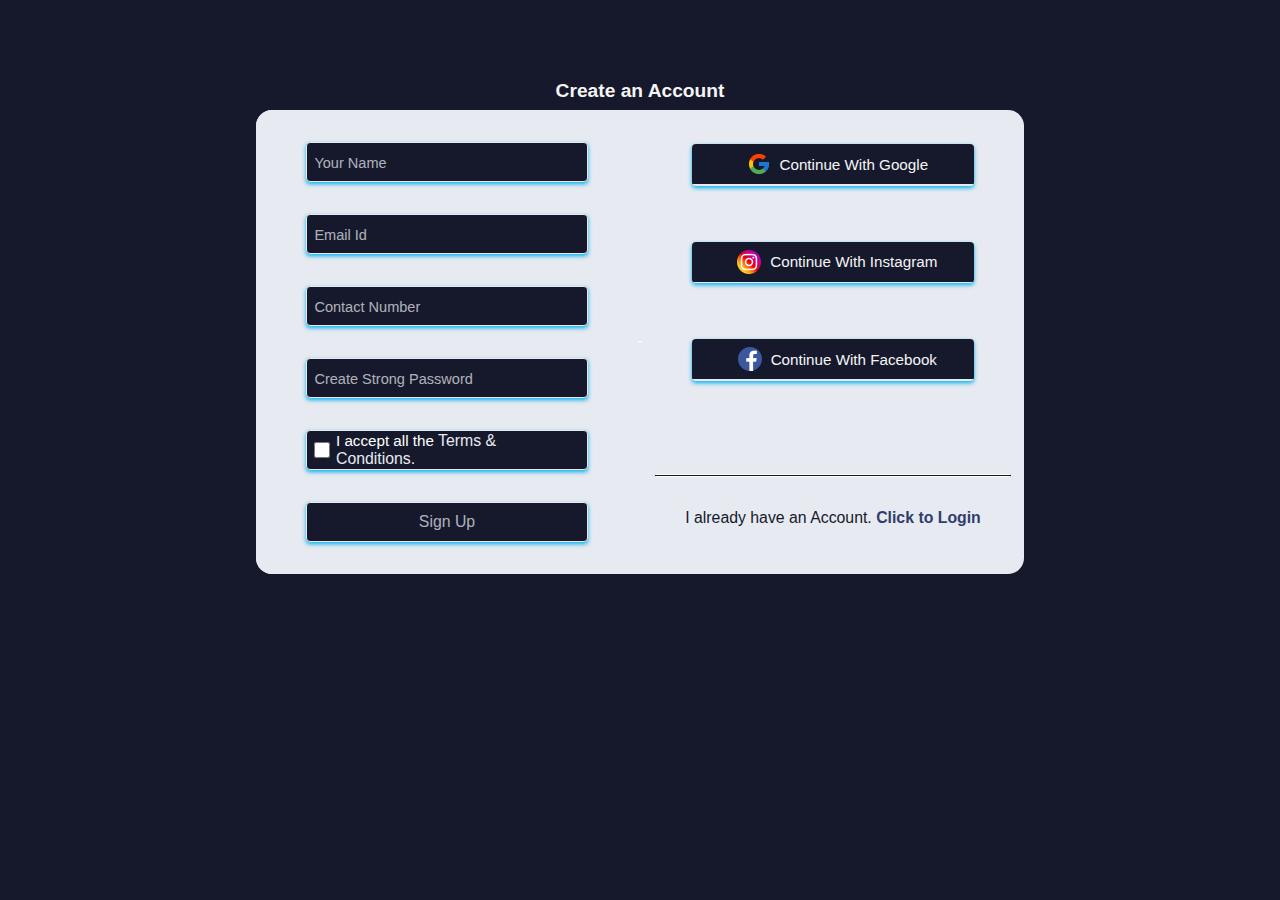
<file: createaccount.html>
<!DOCTYPE html>
<html lang="en">
<head>
    <meta charset="UTF-8">
    <meta http-equiv="X-UA-Compatible" content="IE=edge">
    <meta name="viewport" content="width=device-width, initial-scale=1.0">
    <title>Create A New Account</title>
    <link rel="stylesheet" href="createaccount.css">
</head>
<body>
    <div class="container">
        <div class="big-box">
            <h3>Create an Account</h3>
            <div class="wrapper">
                <div class="left-box">
                    <form action="userInterface.html">
                        <input type="text" placeholder="Your Name" required autocapitalize="words">
                        <input type="email" placeholder="Email Id" required>
                        <input type="tel" placeholder="Contact Number" required>
                        <input type="password" placeholder="Create Strong Password" required>
                        <div class="input">
                            <input class="checkbox" type="checkbox" id="terms" required>
                            <label class="checkbox" for="terms">I accept all the <a href="">Terms & Conditions.</a></label>
                        </div>
                        <button type="submit">Sign Up <span>&#X2192</span></button>
                    </form>
                </div>
                <hr class="hr">
                <div class="right-box">
                    <div class="right-box-up">
                        <div class="card">
                            <a href=""><p><img src="google.png" alt="">Continue With Google</p></a>
                        </div>
                        <div class="card">
                            <a href=""><p><img src="instagram.png" alt="">Continue With Instagram</p></a>
                        </div>
                        <div class="card">
                            <a href=""><p><img src="facebook.png" alt="">Continue With Facebook</p></a>
                        </div>
                    </div>
                    <hr class="hr">
                    <div class="right-box-down">
                        <p>I already have an Account.<a href=""> Click to Login</a></p>
                    </div>
                </div>
            </div>
        </div>
    </div>
</body>
</html>
</file>
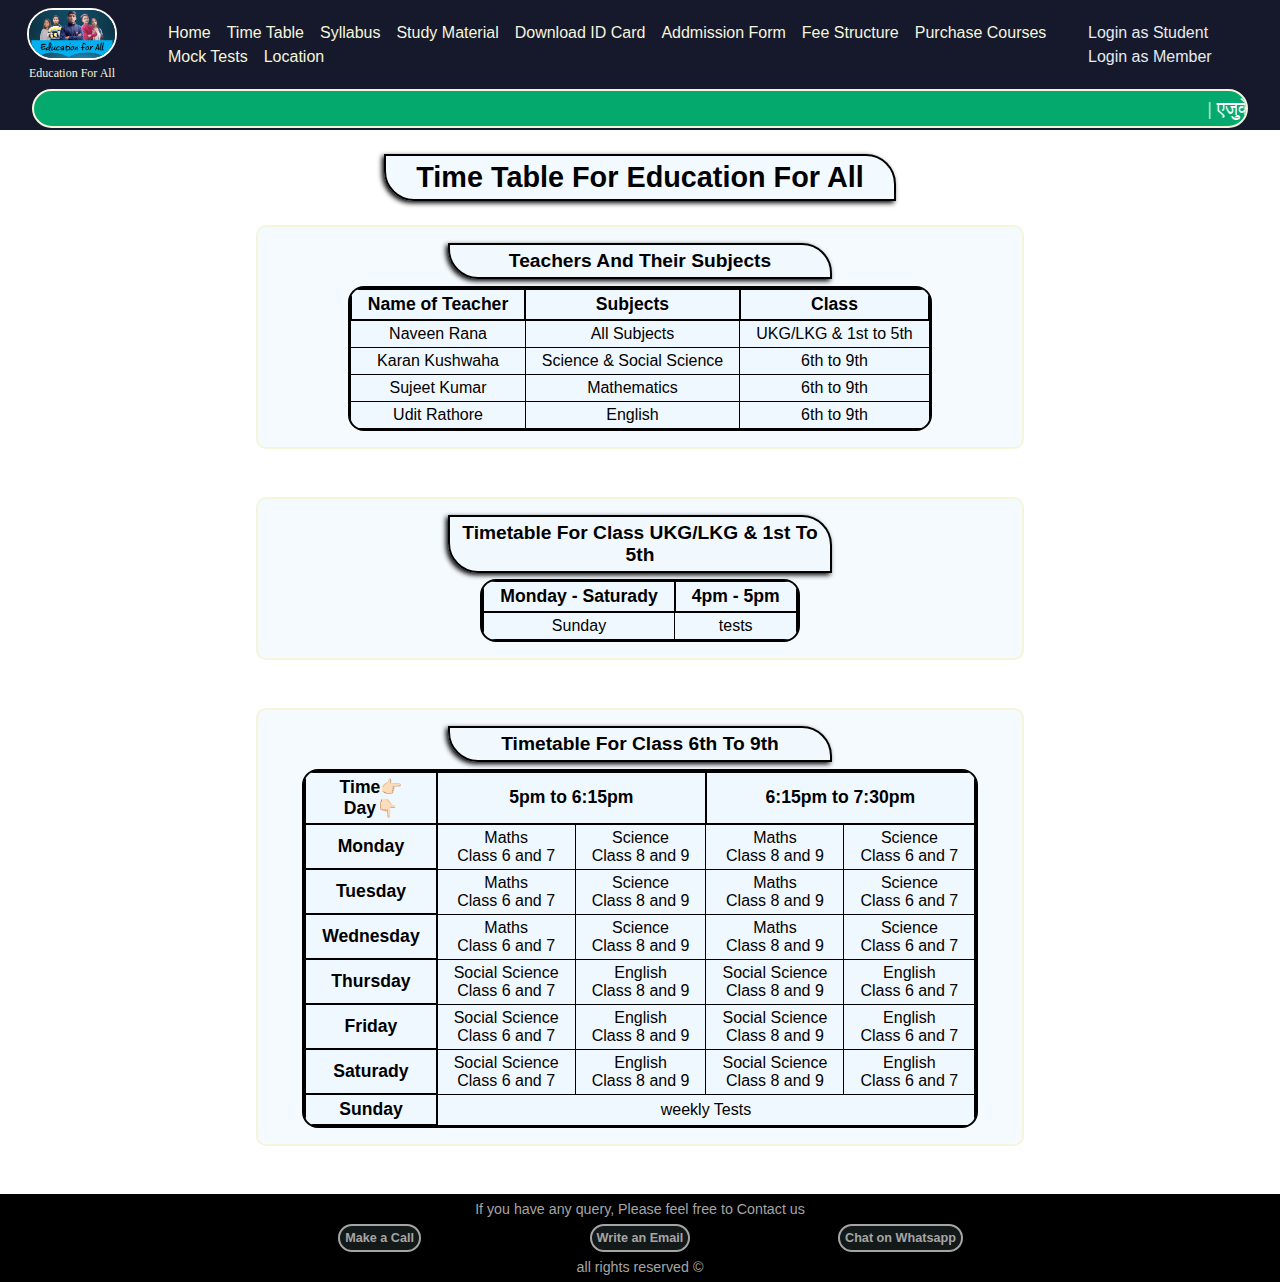
<file: timetable.html>
<!DOCTYPE html>
<html lang="en">
<head>
    <meta charset="UTF-8">
    <meta http-equiv="X-UA-Compatible" content="IE=edge">
    <meta name="viewport" content="width=device-width, initial-scale=1.0">
    <link rel="shortcut icon" href="timetable.png" type="image/x-icon">
    <link rel="stylesheet" href="timetable.css">
    <link rel="stylesheet" href="header-footer.css">
    <title>Time Table</title>
</head>
<body>
    <header>
        <div class="header">
            <div class="leftheader">
                <img src="efalogo.png" alt="">
                <h4>Education For All</h4>
            </div>
            <div id="menuicon">
                <img src="menu.png" alt="">
            </div>
            <div class="midheader"  id="midheader">
                <nav>
                    <ul>
                        <li><a href="index.html" target="_blank">Home</a></li>
                        <li><a href="timetable.html" target="_self" class="active">Time Table</a></li>
                        <li><a href="syllabus.html" target="_blank">Syllabus</a></li>
                        <li><a href="studymaterial.html" target="_blank">Study Material</a></li>
                        <li><a href="downloadidcard.html" target="_blank">Download ID Card</a></li>
                        <li><a href="addmission_form.html" target="_blank">Addmission Form</a></li>
                        <li><a href="fee_detail.html" target="_blank">Fee Structure</a></li>
                        <li><a href="paymentcard.html" target="_blank">Purchase Courses</a></li>
                        <li><a href="https://20k14k.github.io/accountancymock/" target="_blank">Mock Tests</a></li>
                        <li><a href="https://www.google.com/maps/dir/28.6031872,77.1981312/education+for+all+in+south+ex/@28.5899202,77.1857143,14z/data=!3m1!4b1!4m9!4m8!1m1!4e1!1m5!1m1!1s0x390ce3fc83e0742d:0x140808c8b711cec1!2m2!1d77.2196449!2d28.5748587" target="_blank">Location</a></li>
                    </ul>
                </nav>
            </div>
            <div class="rightheader">
                <nav>
                    <ul>
                        <li><a href="createaccount.html">Login as Student</a></li>
                        <li><a href="createaccount.html">Login as Member</a></li>
                    </ul>
                </nav>
            </div>
        </div>
        <div class="floatingbanner">
            <marquee behavior="flow" direction="left" scrollamount="6">| एजुकेशन फॉर ऑल मे आपको मिलेगी "कम फीस मे बेहतर शिक्षा" | हमारा उद्देश्य आर्थिक परेशानी को शिक्षा से दूर रखना है | सभी सब्जेक्ट्स की क्लासेस | एक दिन में 2 क्लासेस होती है | अलग - अलग सब्जेक्ट्स के लिए अलग - अलग टीचर |</marquee>
        </div>
    </header>
    <main>
        <div class="container">
            <div class="headingefa">
                <h2>Time Table for Education For All</h2>
            </div>
            <div class="teachers">
                <h3>Teachers and their Subjects</h3>
                <table>
                    <tbody>
                        <tr>
                            <th>Name of Teacher</th>
                            <th>Subjects</th>
                            <th>Class</th>
                        </tr>
                        <tr>
                            <td>Naveen Rana</td>
                            <td>All Subjects</td>
                            <td>UKG/LKG & 1st to 5th</td>
                        </tr>
                        <tr>
                            <td>Karan Kushwaha</td>
                            <td>Science & Social Science</td>
                            <td>6th to 9th</td>
                        </tr>
                        <tr>
                            <td>Sujeet Kumar</td>
                            <td>Mathematics</td>
                            <td>6th to 9th</td>
                        </tr>
                        <tr>
                            <td>Udit Rathore</td>
                            <td>English</td>
                            <td>6th to 9th</td>
                        </tr>
                    </tbody>
                </table>
            </div>
            <div class="primarytimetable">
                <h3>Timetable for Class UKG/LKG & 1st to 5th</h3>
                <table>
                    <tbody>
                        <tr>
                            <tr>
                                <th>Monday - Saturady</th>
                                <th>4pm - 5pm</th>
                            </tr>
                            <tr>
                                <td>Sunday</td>
                                <td>tests</td>
                            </tr>
                        </tr>
                    </tbody>
                </table>
            </div>
            <div class="timetable">
                <h3>Timetable for Class 6th to 9th</h3>
                <table>
                    <tbody>
                        <tr>
                            <th>
                                Time👉🏻 <br> Day👇🏻
                            </th>
                            <th colspan="2">5pm to 6:15pm</th>
                            <th colspan="2">6:15pm to 7:30pm</th>
                        </tr>
                        <tr>
                            <th>Monday</th>
                            <td>Maths <br>Class 6 and 7</td>
                            <td>Science <br>Class 8 and 9</td>
                            <td>Maths <br>Class 8 and 9</td>
                            <td>Science <br>Class 6 and 7</td>
                        </tr>
                        <tr>
                            <th>Tuesday</th>
                            <td>Maths <br>Class 6 and 7</td>
                            <td>Science <br>Class 8 and 9</td>
                            <td>Maths <br>Class 8 and 9</td>
                            <td>Science <br>Class 6 and 7</td>
                        </tr>
                        <tr>
                            <th>Wednesday</th>
                            <td>Maths <br>Class 6 and 7</td>
                            <td>Science <br>Class 8 and 9</td>
                            <td>Maths <br>Class 8 and 9</td>
                            <td>Science <br>Class 6 and 7</td>
                        </tr>
                        <tr>
                            <th>Thursday</th>
                            <td>Social Science <br>Class 6 and 7</td>
                            <td>English <br>Class 8 and 9</td>
                            <td>Social Science <br>Class 8 and 9</td>
                            <td>English <br>Class 6 and 7</td>
                        </tr>
                        <tr>
                            <th>Friday</th>
                            <td>Social Science <br>Class 6 and 7</td>
                            <td>English <br>Class 8 and 9</td>
                            <td>Social Science <br>Class 8 and 9</td>
                            <td>English <br>Class 6 and 7</td>
                        </tr>
                        <tr>
                            <th>Saturady</th>
                            <td>Social Science <br>Class 6 and 7</td>
                            <td>English <br>Class 8 and 9</td>
                            <td>Social Science <br>Class 8 and 9</td>
                            <td>English <br>Class 6 and 7</td>
                        </tr>
                        <tr>
                            <th>Sunday</th>
                            <td colspan="4">weekly Tests</td>
                        </tr>
                    </tbody>
                </table>
            </div>
        </div>
    </main>
    <footer>
        <div class="footer">
            <div class="header" id="footerheading">If you have any query, Please feel free to Contact us</div>
            <div class="button"><button class="footerbutton">Make a Call</button></div>
            <div class="button"><button class="footerbutton">Write an Email</button></div>
            <div class="button"><button class="footerbutton">Chat on Whatsapp</button></div>
            <div class="header" id="lastline">all rights reserved ©</div>
        </div>
    </footer>
    <script src="index.js"></script>
<!--Start of Tawk.to Script-->
<script type="text/javascript">
var Tawk_API=Tawk_API||{}, Tawk_LoadStart=new Date();
(function(){
var s1=document.createElement("script"),s0=document.getElementsByTagName("script")[0];
s1.async=true;
s1.src='https://embed.tawk.to/633152c537898912e96b45ac/1gdsamm4j';
s1.charset='UTF-8';
s1.setAttribute('crossorigin','*');
s0.parentNode.insertBefore(s1,s0);
})();
</script>
<!--End of Tawk.to Script-->
</body>
</html>
</file>
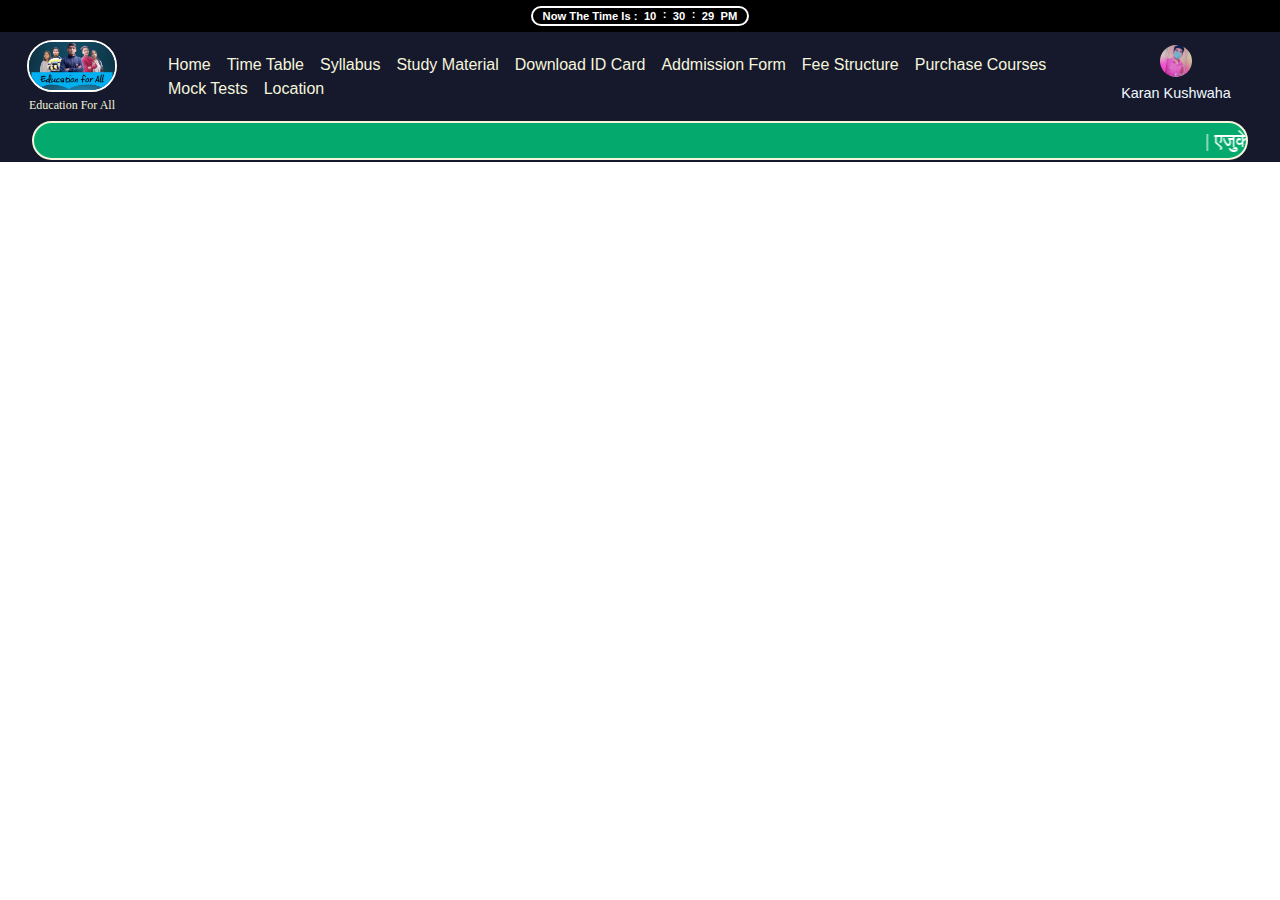
<file: userInterface.html>
<!DOCTYPE html>
<html lang="en">
<head>
    <meta charset="UTF-8">
    <meta http-equiv="X-UA-Compatible" content="IE=edge">
    <meta name="viewport" content="width=device-width, initial-scale=1.0">
    <title>Karan Kushwaha | Member</title>
    <link rel="stylesheet" href="userinterface.css">
    <link rel="stylesheet" href="header-footer.css">
</head>
<body>
    <header>
        <div class="time-container">
            <div class="time-wrapper">
                <div class="timetext">Now The Time Is :</div>
                <div class="timetext" id="hours">00</div>
                <div class="timetext" id="slash">:</div>
                <div class="timetext" id="minutes">00</div>
                <div class="timetext" id="slash">:</div>
                <div class="timetext" id="seconds">00</div>
                <div class="timetext" id="session">PM</div>
            </div>
        </div>
        <div class="header">
            <div class="leftheader">
                <img src="efalogo.png" alt="">
                <h4>Education For All</h4>
            </div>
            <div id="menuicon">
                <img src="menu.png" alt="">
            </div>
            <div class="midheader" id="midheader">
                <nav>
                    <ul>
                        <li><a href="index.html" target="_self">Home</a></li>
                        <li><a href="timetable.html" target="_blank">Time Table</a></li>
                        <li><a href="syllabus.html" target="_blank">Syllabus</a></li>
                        <li><a href="studymaterial.html" target="_blank">Study Material</a></li>
                        <li><a href="downloadidcard.html" target="_blank">Download ID Card</a></li>
                        <li><a href="addmission_form.html" target="_blank">Addmission Form</a></li>
                        <li><a href="fee_detail.html" target="_blank">Fee Structure</a></li>
                        <li><a href="paymentcard.html" target="_blank">Purchase Courses</a></li>
                        <li><a href="https://20k14k.github.io/accountancymock/" target="_blank">Mock Tests</a></li>
                        <li><a href="https://www.google.com/maps/dir/28.6031872,77.1981312/education+for+all+in+south+ex/@28.5899202,77.1857143,14z/data=!3m1!4b1!4m9!4m8!1m1!4e1!1m5!1m1!1s0x390ce3fc83e0742d:0x140808c8b711cec1!2m2!1d77.2196449!2d28.5748587" target="_blank">Location</a></li>
                    </ul>
                </nav>
            </div>
            <div class="rightheader">
             <div class="userbox" id="userbox">
                <img src="userpic.png" alt="">
                <p id="username">Karan Kushwaha</p>
             </div>
            </div>
            <div class="menubox" id="menubox">
                <div class="settings" id="usersettings">
                    <img src="userpic.png" alt="">
                    <p>Karan Kushwaha</p>
                    <p><a href="#">See your Profile</a></p>
                </div>
                <div class="toggle-btn" id="toggle-btn">
                    <span></span>
                </div>
                <hr>
                <div class="settings">
                    <p>contact us</p>
                    <img src="arrow.png" class="arrow">
                </div>
                <div class="settings">
                    <p>contact us</p>
                    <img src="arrow.png" class="arrow">
                </div>
                <div class="settings">
                    <p>contact us</p>
                    <img src="arrow.png" class="arrow">
                </div>
                <div class="settings">
                    <p>contact us</p>
                    <img src="arrow.png" class="arrow">
                </div>
                <hr>
                <div class="settings">
                    <p>Logout</p>
                    <img src="arrow.png" class="arrow">
                </div>
            </div>
        </div>
        <div class="floatingbanner">
            <marquee behavior="flow" direction="left" scrollamount="6">| एजुकेशन फॉर ऑल मे आपको मिलेगी "कम फीस मे बेहतर शिक्षा" | हमारा उद्देश्य आर्थिक परेशानी को शिक्षा से दूर रखना है | सभी सब्जेक्ट्स की क्लासेस | एक दिन में 2 क्लासेस होती है | अलग - अलग सब्जेक्ट्स के लिए अलग - अलग टीचर |</marquee>
        </div>
    </header>
    <script src="userinterface.js"></script>
    <script src="index.js"></script>
</body>
</html>
</file>
<file: createaccount.css>
html {
  font-size: 16px;
}
* {
  margin: 0px;
  padding: 0px;
  box-sizing: border-box;
  font-family: poppins, sans-serif;
  background-color: var(--black);
}
:root {
  --black: rgb(22, 25, 44);
  --white: #ffffff;
  --darkwhite: #f5f5dc;
  --whitesmoke: #f5f5f5;
  --green: #04aa6d;
  --skyblue: #00b0f0;
  --cyan: #124760;
  --blue: #303d6c;
  --lightcyan: #2caee6;
  --red: #e65593;
  --gray: #e7eaf0;
  --text-gray: #e7eaf0bd;
  --lightheadbg: rgba(240, 248, 255, 0.85);
  --darkheadbg: rgba(181, 218, 250, 0.947);
  --lightboxbg: #f0f8ffa6;
}
.container {
  display: flex;
  flex-direction: column;
  justify-content: center;
  align-items: center;
  width: 100%;
  height: 100%;
  margin: 4.5rem auto;
}
.big-box {
  height: fit-content;
  width: fit-content;
  margin: auto;
}
.wrapper {
  width: 60vw;
  height: fit-content;
  margin: auto auto;
  border-radius: 1rem;
  background-color: var(--gray);
  display: flex;
  justify-content: center;
  align-items: center;
  overflow: hidden;
}
h3 {
  width: 60vw;
  height: fit-content;
  margin: 0.5rem auto;
  text-align: center;
  font-weight: bold;
  font-size: 1.2rem;
  color: var(--whitesmoke);
}
.right-box,
.left-box,
form {
  width: 30vw;
  height: fit-content;
  background-color: var(--gray);
}

input[type="text"],
input[type="tel"],
input[type="email"],
input[type="password"],
.input,
button {
  display: block;
  width: 22vw;
  height: 2.5rem;
  margin: 2rem auto;
  outline: none;
  padding: 0.15rem 0.45rem;
  border: 1px solid var(--gray);
  border-radius: 0.25rem;
  color: white;
  background-color: var(--black);
  font-size: 0.95rem;
  box-shadow: var(--skyblue) 0px 2px 4px;
}
input[type="text"]:focus,
input[type="tel"]:focus,
input[type="email"]:focus,
input[type="password"]:focus {
  border: 1px solid var(--green);
  box-shadow: var(--green) 0px 2px 6px 1px;
}
input:-webkit-autofill {
  border: 1px solid var(--gray);
  background-color: var(--black);
}
div.input {
  display: flex;
  justify-content: flex-start !important;
  align-items: center;
}
label.checkbox,
label.checkbox a {
  background-color: transparent;
  color: var(--white);
  text-decoration: none;
  cursor: pointer;
  font-size: 00.95rem;
  display: inline;
}
label.checkbox a {
  font-size: 0.99rem;
  color: var(--gray);
  font-weight: 500;
}
input.checkbox {
  width: 0.999rem;
  height: 0.999rem;
  cursor: pointer;
  margin-right: 00.35rem;
}
input::placeholder {
  color: var(--text-gray);
  background-color: transparent;
  font-size: 0.91rem;
  text-transform: capitalize;
}
button {
  display: flex;
  align-items: center;
  justify-content: center;
}
form button {
  color: var(--text-gray);
  background-color: var(--black);
  font-size: 0.99rem;
  transition: all 0.5s;
}
form button:hover {
  color: var(--whitesmoke);
  font-weight: 500;
  cursor: pointer;
}
form button span {
  display: inline-block;
  width: 0px;
  overflow: hidden;
  transition: width 0.5s;
}
form button:hover span {
  width: 1.04rem;
  overflow: visible;
}

.right-box {
  width: 30vw;
  display: flex;
  flex-direction: column;
  justify-content: center;
  align-items: center;
}
.right-box-up {
  display: flex;
  flex-direction: column;
  justify-content: center;
  align-items: center;
  width: 30vw;
  margin-top: 1.2rem;
  margin-bottom: 2.3rem;
  background-color: var(--gray);
}

.card {
  width: 22vw;
  height: 2.6rem;
  margin-bottom: 3.5rem;
  background-color: transparent;
  display: inline-block;
  border-radius: 0.25rem;
  overflow: hidden;
  box-shadow: var(--skyblue) 0px 2px 4px;
}
.card p {
  display: flex;
  width: 22vw;
  justify-content: center;
  align-items: center;
  padding: 0.5rem 0rem;
  font-size: 0.95rem;
  color: var(--whitesmoke);
}
.card p img {
  width: 1.5rem;
  margin: 0rem 0.55rem;
}
.card a {
  text-decoration: none;
  padding: 0.5rem 0rem;
}

.hr {
  width: 28vw;
  background-color: var(--black);
  height: 0.2rem;
  border: 1px solid white;
  border-radius: 3rem;
}
.right-box-down {
  margin: 2rem 0rem;
}
.right-box-down p {
  font-size: 0.99rem;
  color: var(--black);
  background-color: var(--gray);
  text-align: center;
}
.right-box-down p a {
  text-decoration: none;
  font-size: 0.99rem;
  color: var(--blue);
  font-weight: 600;
  background-color: var(--gray);
}

/* ------------------media queries------------ */
@media (min-width: 421px) and (max-width: 890px) {
  html {
    font-size: 14px;
  }
  .wrapper {
    width: 70vw;
  }
  .right-box,
  .left-box,
  form,
  .right-box-up {
    width: 35vw;
  }
  input[type="text"],
  input[type="tel"],
  input[type="email"],
  input[type="password"],
  .input,
  button {
    width: 30vw;
    height: 2.8rem;
  }
  .card,
  .card p {
    width: 30vw;
  }
  hr {
    width: 32vw;
  }
}
@media (max-width: 420px) {
  html {
    font-size: 12px;
  }
  .wrapper {
    width: 80vw;
    display: flex;
    flex-direction: column;
  }
  .right-box,
  .left-box,
  form,
  .right-box-up {
    width: 70vw;
  }
  .right-box-up {
    margin-bottom: 0.5rem;
  }
  input[type="text"],
  input[type="tel"],
  input[type="email"],
  input[type="password"],
  .input,
  button {
    width: 65vw;
    height: 2.8rem;
  }
  .card,
  .card p {
    width: 65vw;
    margin-bottom: 1rem;
  }
  .hr {
    width: 65vw;
  }
}
</file>
<file: timetable.css>
/* -------------main css----------- */
.container {
  width: 100%;
  margin: auto;
}
.headingefa {
  width: 40vw;
  margin-bottom: 1.5rem !important;
}
.headingefa,
div h3 {
  border: 2px solid black;
  border-radius: 0px 30px;
  background-color: var(--lightheadbg);
  box-shadow: -2px 2px 5px;
  text-align: center;
  text-transform: capitalize;
  font-size: 1.2rem;
  font-weight: bold;
  display: block;
  padding: 0.32rem 0.5rem;
  margin: 0.2rem auto;
  margin-top: 1.5rem;
}

/* ----------teachers details css--------- */
.teachers,
.primarytimetable,
.timetable {
  width: 60%;
  margin: auto;
  border: 2px solid var(--darkwhite);
  border-radius: 10px;
  background-color: var(--lightboxbg);
  padding: 1rem 2rem;
  margin-bottom: 3rem;
}
.teachers h3,
.primarytimetable h3,
.timetable h3 {
  display: block;
  width: 30vw;
  margin: auto;
  text-align: center;
  margin-bottom: 0.4rem;
}
.teachers table,
.primarytimetable table,
.timetable table {
  display: block;
  width: fit-content;
  margin: auto;
  overflow: hidden;
  border: 2px solid black;
  background-color: black;
  border-radius: 1rem;
  text-align: center;
  border-collapse: collapse;
}
table tbody tr td,
th {
  margin: auto;
  padding: 0.5rem;
  border: 1px solid black;
  background-color: aliceblue;
  font-size: 1rem;
  padding: 0.25rem 1rem;
}
table tbody tr th {
  font-weight: bolder;
  font-size: 1.1rem;
  border: 2px solid black;
}

/* -----------css for phone--------- */
@media (max-width: 800px) {
  html {
    font-size: 12px;
  }

  /* --------main css------ */
  .headingefa {
    width: 80vw;
    margin-bottom: 1.5rem !important;
  }
  .headingefa,
  div h3 {
    font-size: 1rem;
  }

  /* ----------teachers details css--------- */
  .teachers,
  .primarytimetable,
  .timetable {
    width: 100%;
  }
  .teachers h3,
  .primarytimetable h3,
  .timetable h3 {
    width: 60vw;
  }

  .teachers table,
  .timetable table {
    display: block;
    width: 100%;
  }
  table tbody tr td,
  th {
    padding: 0.2rem;
    border: 1px solid black;
    background-color: aliceblue;
    font-size: 0.99rem;
  }
  table tbody tr th {
    font-weight: bolder;
    font-size: 0.99rem;
    padding: 0.2rem;
    border: 2px solid black;
  }
}
</file>
<file: userinterface.css>
* {
  margin: 0;
  padding: 0;
  box-sizing: border-box;
}

body {
  background-image: url(https://images.unsplash.com/photo-1481627834876-b7833e8f5570?ixlib=rb-1.2.1&ixid=MnwxMjA3fDB8MHxwaG90by1wYWdlfHx8fGVufDB8fHx8&auto=format&fit=crop&w=628&q=80);
  font-family: "Varela Round", sans-serif;
}
.userbox{
    display: flex;
    flex-direction: column;
    justify-content: center;
    align-items: center;
    cursor: pointer;
}
.userbox img{
    width: 2rem;
    border-radius: 50%;
}
.userbox p{
    font-size: 0.9rem;
    color: aliceblue;
    margin: 0.5rem 0rem;
}
.profilephoto {
    height: fit-content;
    width: fit-content;
    padding: 0.1rem 1.5rem;
    cursor: pointer;
  }
  .profilephoto img {
    width: 2.2rem;
    height: 2.2rem;
    border-radius: 50%;
  }
  #menubox {
    position: absolute;
    top: 8rem;
    right: 2rem;
    width: 15rem;
    z-index: 9999;
    height: 0rem;
    background-color: #fff;
    box-shadow: 1px 0px 10px rgba(0, 0, 0, 0.4);
    border-radius: 4px;
    overflow: hidden;
    transition: all 0.5s;
    display: flex;
    flex-direction: column;
    justify-content: center;
    align-items: center;
  }
  
  #menubox.menuonoff {
    height: 18rem;
  }
  .settings {
    width: 14.8rem;
    height: fit-content;
    display: flex;
    justify-content: space-between;
    align-items: center;
    padding: 0.25rem 0.45rem;
  }
  .settings p {
    font-size: 1rem;
    color: black;
    text-transform: capitalize;
  }
  .settings img {
    width: 0.8rem;
  }
  #usersettings {
    display: block;
    padding: 0.25rem 0.45rem;
  }
  #usersettings img {
    width: 2.2rem;
    height: 2.2rem;
    border-radius: 50%;
  }
  #usersettings p {
    display: block;
    padding: 0;
  }
  hr {
    width: 13rem;
    margin: 0.8rem 0.1rem;
  }
  
  .toggle-btn {
    position: absolute;
    top: 0.8rem;
    right: 0.5rem;
    width: 3rem;
    height: 1.5rem;
    background: #ccc;
    padding: 0.2rem 0.2rem;
    border-radius: 360px;
    display: flex;
    align-items: center;
    justify-content: flex-start;
    cursor: pointer;
    transition: all  0.5s;
  }
  .toggle-btn.onoff {
    justify-content: flex-end;
    /* background: rgb(16, 132, 255); */
    background-color: black;
  }
  
  .toggle-btn span {
    width: 1.1rem;
    height: 1.1rem;
    border-radius: 50%;
    background: #fff;
    cursor: pointer;
  }


/* -------------Media Queries------------ */
@media screen and (max-width: 800px) {
  html {
    font-size: 12px;
  }
  #menubox {
    position: absolute;
    top: 17rem;
    left: 1.5rem;
  }
}
</file>
<file: header-footer.css>
/* ---------css reset css--------- */
* {
  margin: 0px;
  padding: 0px;
  box-sizing: border-box;
}

body {
  background-image: url(https://images.unsplash.com/photo-1481627834876-b7833e8f5570?ixlib=rb-1.2.1&ixid=MnwxMjA3fDB8MHxwaG90by1wYWdlfHx8fGVufDB8fHx8&auto=format&fit=crop&w=628&q=80);
  font-family: "Varela Round", sans-serif;
}
:root {
  --black: rgb(22, 25, 44);
  --white: #ffffff;
  --darkwhite: #f5f5dc;
  --whitesmoke: #f5f5f5;
  --green: #04aa6d;
  --skyblue: #00b0f0;
  --cyan: #124760;
  --blue: #303d6c;
  --lightcyan: #2caee6;
  --red: #e65593;
  --gray: #e7eaf0;
  --lightheadbg: rgba(240, 248, 255, 0.85);
  --darkheadbg: rgba(181, 218, 250, 0.947);
  --lightboxbg: #f0f8ffa6;
}

html {
  font-size: 16px;
}

/* ------------time css----------- */
.time-container {
  width: 100%;
  height: fit-content;
  padding: 0.4rem 1rem;
  background-color: rgb(0, 0, 0);
  display: flex;
  justify-content: center;
  align-items: center;
}
.time-wrapper {
  border: solid 2px white;
  border-radius: 360px;
  width: fit-content;
  height: fit-content;
  display: flex;
  justify-content: center;
  align-items: center;
  padding: 0rem 0.4rem;
}
.timetext {
  color: white;
  background-color: transparent;
  font-size: 0.7rem;
  font-weight: bold;
  padding: 0rem 0.2rem;
}
#slash {
  padding-bottom: 0.2rem;
}
/* ----header css------ */
header {
  width: 100%;
  background-color: var(--black);
  padding-bottom: 0.099rem;
}
.header {
  display: grid;
  grid-template-areas: "left mid mid right";
}
.leftheader {
  grid-area: left;
  margin: auto;
  width: 10vw;
  padding: 0.31rem 0rem;
}
.leftheader img {
  width: 7vw;
  border: 2px solid var(--white);
  border-radius: 30px;
  display: block;
  margin: 0.2rem auto;
}
.leftheader h4 {
  margin: auto;
  text-align: center;
  font-size: 0.75rem;
  font-weight: 50;
  padding: 3px 0px;
  color: var(--darkwhite);
  font-family: "Oleo Script Swash Caps", cursive !important;
}

#menuicon {
  display: none;
}
.midheader {
  grid-area: mid;
  margin: auto;
  width: 70vw;
}
.midheader nav ul {
  display: flex;
  flex-direction: row;
  justify-content: flex-start;
  align-items: center;
  flex-wrap: wrap;
}
ul li {
  margin: 0.2rem 0.1rem;
  list-style-type: none;
}
.midheader ul li a {
  text-decoration: none;
  color: var(--darkwhite);
  font-size: 1rem;
  padding: 0.1rem 0.4rem;
}
.midheader ul li a:hover {
  color: var(--gray);
  text-decoration: underline;
  font-weight: 300;
  font-size: 0.999rem;
}
.rightheader {
  grid-area: right;
  margin: auto;
  width: 15vw;
}
.rightheader nav ul {
  display: flex;
  flex-direction: row;
  justify-content: flex-start;
  align-items: center;
  flex-wrap: wrap;
}
.rightheader ul li a {
  text-decoration: none;
  color: var(--gray);
  font-size: 1rem;
  padding: 0.1rem 0.4rem;
}
.rightheader ul li a:hover {
  color: var(--darkwhite);
  text-decoration: underline;
  font-weight: 300;
  font-size: 0.999rem;
}
.floatingbanner {
  width: 95vw;
  margin: auto;
}
marquee {
  border: solid 2px var(--darkwhite);
  border-radius: 50px;
  background-color: var(--green);
  color: var(--white);
  font-size: 1.2rem;
  display: block;
  margin: auto;
  padding: 0.4rem 0.4rem;
  width: 95vw;
  font-family: "Noto Serif Devanagari", serif;
}
/* ---------footer css---------- */
.footer {
  text-align: center;
  background-color: black;
  margin: 0px;
  padding: 0.31rem;
  width: 100%;
}
#footerheading,
#lastline {
  display: block;
  font-size: 0.89rem;
  margin: 2px auto;
  background-color: #f0f8ff00;
  box-shadow: 0px 0px 0px;
  border: 0px;
  color: rgb(165, 165, 165);
}
.button {
  display: inline-block;
  width: 20vw;
  margin: 0.31rem auto;
}
.footerbutton {
  font-size: 0.79rem;
  padding: 0.31rem;
  font-weight: bold;
  background-color: #b6f1f61a;
  color: rgb(165, 165, 165);
  border: solid rgb(165, 165, 165) 2px;
  border-radius: 22rem;
}
.footerbutton:hover {
  color: black;
  background-color: #ecfbfdab;
  cursor: pointer;
}

/* -----------css for phone--------- */
@media (max-width: 800px) {
  html {
    font-size: 12px;
  }
  /* ----header css------ */
  header {
    width: 100%;
    background-color: var(--black);
    padding-bottom: 0.099rem;
  }
  .header {
    display: grid;
    grid-template-areas:
      "left left left"
      "right right menuicon"
      " mid mid mid";
  }
  .leftheader {
    width: 90vw;
  }
  .leftheader img {
    width: 150px;
  }
  .rightheader {
    width: 45vw;
    margin: 0.5rem 0.1rem;
  }
  .rightheader nav ul {
    display: flex;
    flex-direction: column;
    align-items: flex-start;
    flex-wrap: wrap;
  }

  #menuicon {
    display: block;
    width: 45vw;
    grid-area: menuicon;
    display: flex;
    flex-direction: column;
    align-items: flex-end;
    flex-wrap: wrap;
    cursor: pointer;
  }

  #menuicon img {
    width: 2rem;
    filter: invert();
  }
  .header {
    position: relative;
  }
  .midheader {
    position: absolute;
    top: -0.25rem;
    right: 0rem;
    transition: height 0.5s;
    height: 0rem;
    overflow-y: hidden;
    width: 100%;
    max-width: 12rem;
    background-color: #fff;
    box-shadow: 1px 0px 10px rgba(0, 0, 0, 0.4);
    border-radius: 4px;
    z-index: 9999;
  }
  .midheader.onofff {
    height: 17rem;
  }
  .midheader nav ul {
    margin-left: 1rem;
    display: flex;
    flex-direction: column;
    align-items: flex-start;
    padding: 0.5rem 0.1rem;
  }
 
  .midheader nav ul li a {
    color: black;
  }
  .midheader ul li a:hover {
    color: var(--green);
  }
}
</file>
